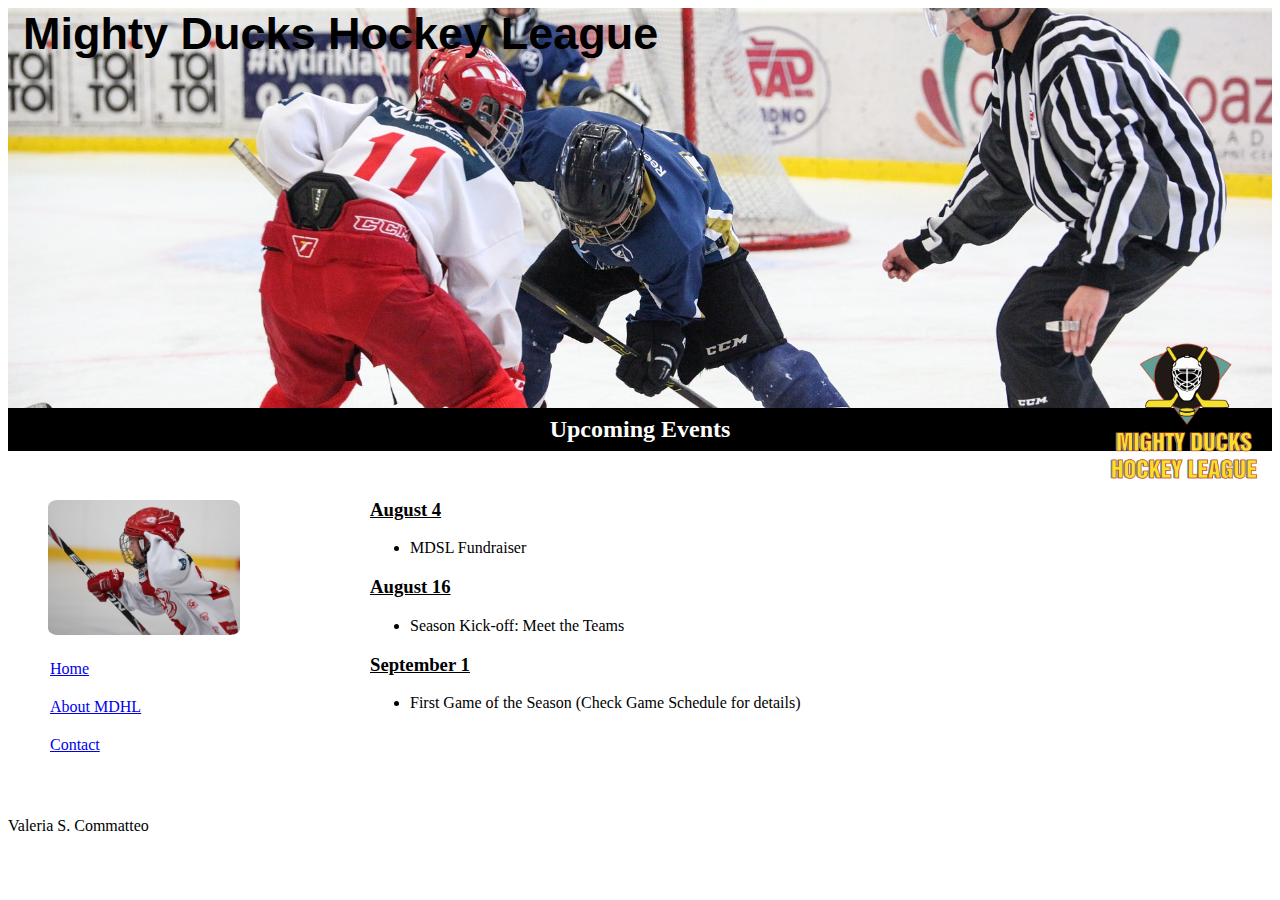
<file: index.html>
<!DOCTYPE html>
<html lang="en">
<head>
    <meta charset="UTF-8">
    <meta http-equiv="X-UA-Compatible" content="IE=edge">
    <meta name="viewport" content="width=device-width, initial-scale=1.0">
    <title>MDHL</title>
    <link rel="stylesheet" href="./style/style.css">
    <!-- <link rel="stylesheet" href="./style/style2.css"> -->
    <!-- <link rel="stylesheet" href="./style/style3.css"> -->
</head>
<body>
    <header> 
        <h1>Mighty Ducks Hockey League</h1>
        <div class="conteiner"></div>
    </header>    
    <nav>
        <a href="#" class="activo">Home</a>
        <a href="./about.html">About MDHL</a>
        <a href="./contact.html">Contact</a>
    </nav>
    <main>
        <section>
            <h2>Upcoming Events</h2>
            <article>
                <h3 class="subrayado">August 4</h3>
                <ul>
                    <li>MDSL Fundraiser</li>
                </ul>
                <h3 class="subrayado">August 16</h3>
                <ul>
                    <li>Season Kick-off: Meet the Teams</li>
                </ul>
                <h3 class="subrayado">September 1</h3>
                <ul>
                    <li>First Game of the Season (Check Game Schedule for details)</li>
                </ul>
            </article>
            <figure> 
                <img src="./assets/logo/LogoMightyducks-01.png" alt="" width="200" id="logo">
                <img src="./assets/hockey_1.jpg" alt="" width="20" id="foto">
            </figure>
        </section>
    </main>
    <footer>Valeria S. Commatteo</footer>
</body>
</html>
</file>
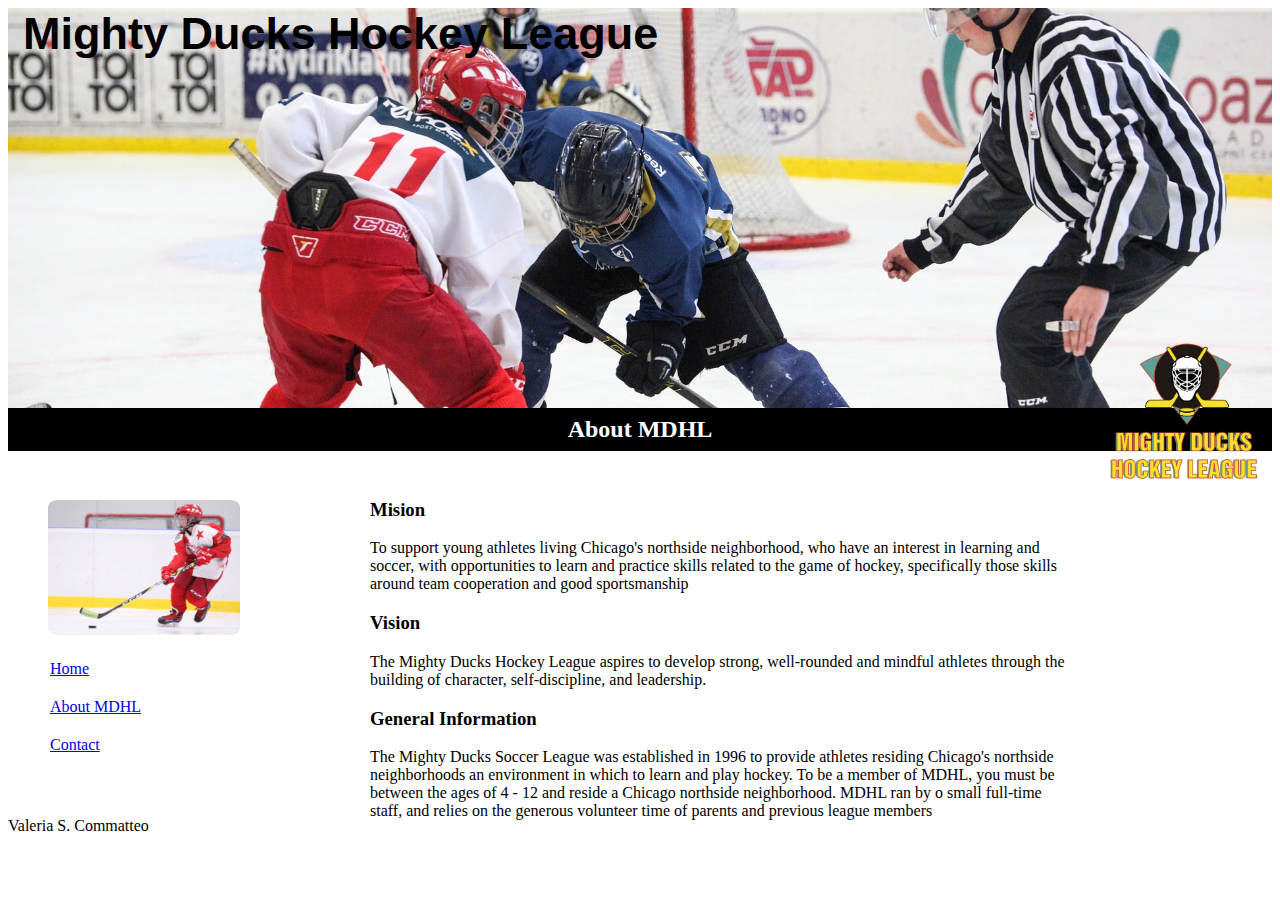
<file: about.html>
<!DOCTYPE html>
<html lang="en">
<head>
    <meta charset="UTF-8">
    <meta http-equiv="X-UA-Compatible" content="IE=edge">
    <meta name="viewport" content="width=device-width, initial-scale=1.0">
    <title>MDHL</title>
    <link rel="stylesheet" href="./style/style.css">
    <!-- <link rel="stylesheet" href="./style/style2.css"> -->
    <!-- <link rel="stylesheet" href="./style/style3.css"> -->
</head>
<body>
    <header>
        <h1>Mighty Ducks Hockey League</h1>
        <div class="conteiner"></div>
    </header>
    <nav>
        <a href="./index.html">Home</a>
        <a href="#" class="activo">About MDHL</a>
        <a href="./contact.html">Contact</a>
    </nav>
    <main>
        <section>
            <h2>About MDHL</h2>
            <article>
                <h3>Mision</h3>
                <p>To support young athletes living Chicago's northside neighborhood, who have an interest in learning and soccer, with opportunities to learn and practice skills related to the game of hockey, specifically those skills around team cooperation and good sportsmanship </p>
                <h3>Vision</h3>
                <p>The Mighty Ducks Hockey League aspires to develop strong, well-rounded and mindful athletes through the building of character, self-discipline, and leadership.</p>
                <h3>General Information</h3>
                <p>
                    The Mighty Ducks Soccer League was established in 1996 to provide athletes residing Chicago's northside neighborhoods an environment in which to learn and play hockey. To be a
                    member of MDHL, you must be between the ages of 4 - 12 and reside a Chicago northside neighborhood. MDHL ran by o small full-time  staff, and relies on the generous volunteer time of
                    parents and previous league members
                </p>
            </article>
            <figure> 
                <img src="./assets/logo/LogoMightyducks-01.png" alt="" width="200" id="logo"> 
                <img src="./assets/hockey_2.jpg" alt="" width="20" id="foto">
            </figure>
        </section>
    </main>
    <footer>Valeria S. Commatteo</footer>
</body>
</html>
</file>
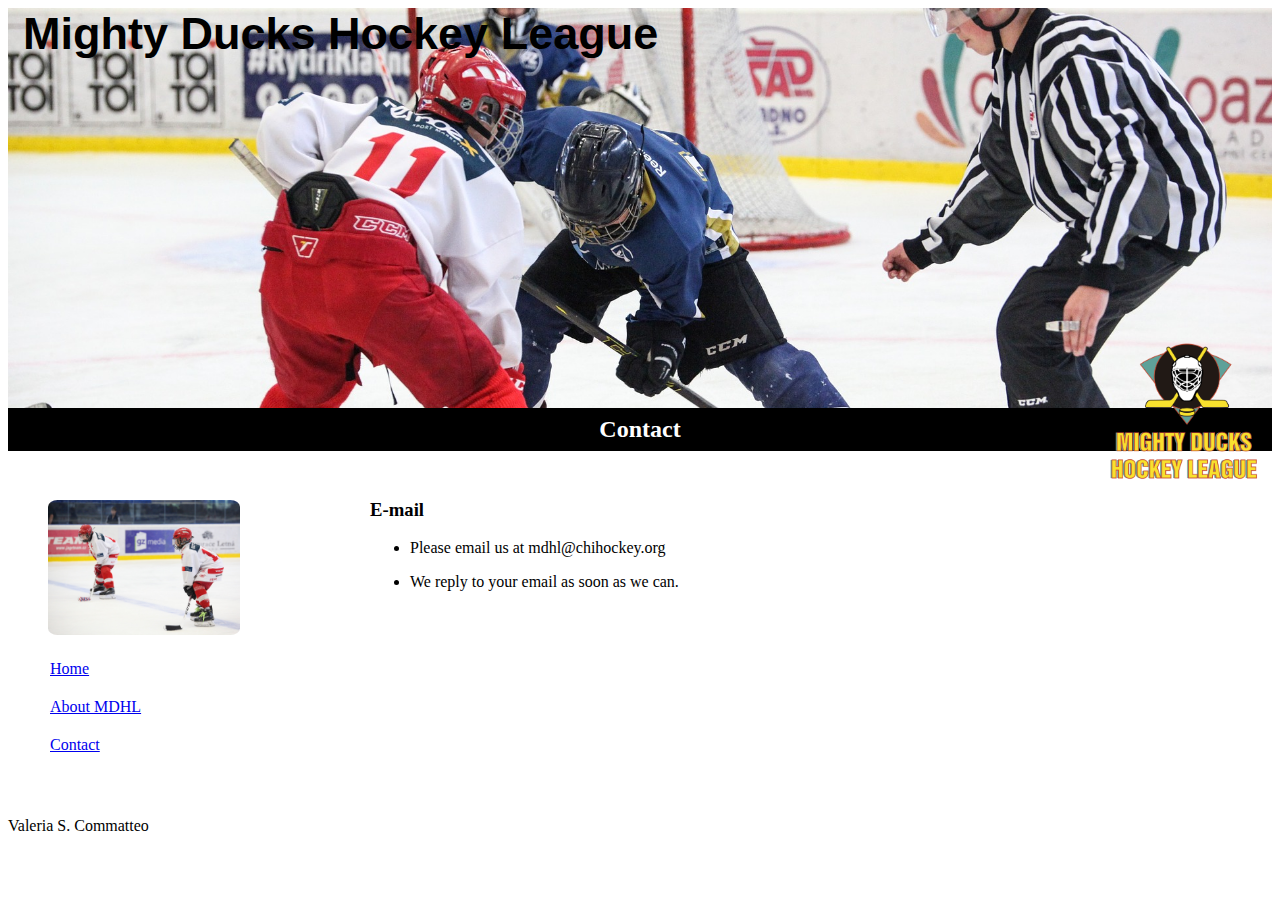
<file: contact.html>
<!DOCTYPE html>
<html lang="en">
<head>
    <meta charset="UTF-8">
    <meta http-equiv="X-UA-Compatible" content="IE=edge">
    <meta name="viewport" content="width=device-width, initial-scale=1.0">
    <title>MDHL</title>
    <link rel="stylesheet" href="./style/style.css">
    <!-- <link rel="stylesheet" href="./style/style2.css"> -->
    <!-- <link rel="stylesheet" href="./style/style3.css"> -->
</head>

<body>
    <header>
        <h1>Mighty Ducks Hockey League</h1>
        <div class="conteiner"></div>
    </header>
    <nav>
        <a href="./index.html">Home</a>
        <a href="./about.html">About MDHL</a>
        <a href="#" class="activo">Contact</a>
    </nav>
    <main>
        <section>
            <h2>Contact</h2>
            <article>
                <h3>E-mail</h3>
                <ul>
                    <li>Please email us at mdhl@chihockey.org</li>
                </ul>
                <ul>
                    <li>We reply to your email as soon as we can.</li>
                </ul>
            </article>
            <figure>
                <img src="./assets/logo/LogoMightyducks-01.png" alt="" width="200" id="logo">
                <img src="./assets/hockey_3.jpg" alt="" width="20" id="foto">
            </figure>
        </section>
    </main>
    <footer>Valeria S. Commatteo</footer>
</body>

</html>
</file>
<file: style/style.css>
header {
    background-image: url(../assets/design1_image1.jpg);
    height: 400px;
    width: 100%;
    background-position: 15% 35%;
    background-repeat: no-repeat;
    background-size: cover;
}

nav{
    position: absolute;
    top: 650px; left: 40px;
    display: grid;
}

nav a {
    padding: 10px;
}

.subrayado {
    text-decoration: underline;
}

h2 {
    background-color: black;
    color: white;
    text-align: center;
    padding: 8px;
    margin: auto;
}

header h1{
    font-family: sans-serif;
    font-size: 45px;
    padding-left: 10px;
    margin: 5px;
}

#logo{
    width: 170px;
    position: absolute;
    top: 323px;
    left: 1100px;
}

#foto {
    width: 15%;
    height: 15%;
    position: absolute;
    top: 500px;
    border-radius: 5%;
}

article{
    position: absolute;
    width: 700px;
    top: 480px; left: 370px;  
}

footer {
    position: relative;
    top: 350px;
}
</file>
<file: style/style2.css>
.conteiner {
    background-image: url(../assets/design1_image2.jpg);
    height: 400px;
    width: 100%;
    position: relative;
    background-position:center;
    background-repeat: no-repeat;
    background-size: cover;
    margin-top: 0px;
}

nav{
    position: absolute;
    top: 55px; left: 1000px;
}

nav a{
    font-family: sans-serif;
    background-color: #008CBA;
    font-size: 15px;
    padding: 5px 15px;
    color: white;
    border: 1px solid black;
    box-shadow: 5px 5px 0 0 rgba(0,0,0,0.5);
    transition-duration: 0.4s;
}

a:hover {
    background-color: #03a103;
    color: white;
}

.activo {
    background-color: #03a103;
    color: white;
}

.subrayado {
    text-decoration: underline;
}

h2 {
    background-color: white;
    color: black;
    text-align: center;
    border: 1px solid black;
    margin: auto;
    padding: 0px;
}

h1{
    font-family: sans-serif;
    font-size: 25px;
}

#logo{
    width: 180px;
    position: absolute;
    top: 515px; left: 60px;
}

#foto {
    width: 15%;
    height: 15%;
    position: absolute;
    top: 715px;
    border-radius: 5%;
}

article{
    position: absolute;
    width: 700px;
    top: 510px; left: 370px;
}

footer {
    position: relative;
    top: 350px;
}
</file>
<file: style/style3.css>
body {
    font-family: Brush Script MT;
}

header {
    background-image: url(../assets/hockey.jpeg);
    height: 400px;
    width: 100%;
    background-position:center;
    background-repeat: no-repeat;
    background-size: cover;
    border: 1px solid black;
}

 nav a {
    font-family: sans-serif;
    background-color: red;
    font-size: 15px;
    padding: 5px 10px;
    margin: 5px;
    position: relative;
    top: 250px; left: 5px;
    color: white;
    border: 1px solid black;
    border-radius: 8px;
    box-shadow: 2px 2px 0 0 rgb(0, 0, 0);
}

nav a {
    transition-duration: 0.4s;
}
  
nav a:hover {
    background-color: #920101;
    color: white;
}

li {
    list-style-type: square;
    color: black;
}

h3 {
    font-size: 25px;
}

h2 {
    background-color: rgb(255, 3, 3);
    color: rgb(255, 255, 255);
    text-align: center;
    border: 1px solid rgb(0, 0, 0);
    margin: 1px;
    width: 100%;
}

header h1{
    text-align:right;
    text-shadow: 5px 1px 1px rgba(0, 0, 0, 0.405);
    font-size: 35px;
    margin: 5px 20px 0px 0px;
}

#logo{
    width: 180px;
    position: absolute;
    top: 470px; left: 1100px;
}

#foto {
    width: 15%;
    height: 15%;
    position: absolute;
    top: 500px;
    border-radius: 5%;
}

.subrayado {
    text-decoration: underline;
}

article {
    position: absolute;
    width: 700px;
    top: 470px; left: 370px;
}

footer {
    position: relative;
    top: 350px; left:60px;
}
</file>
